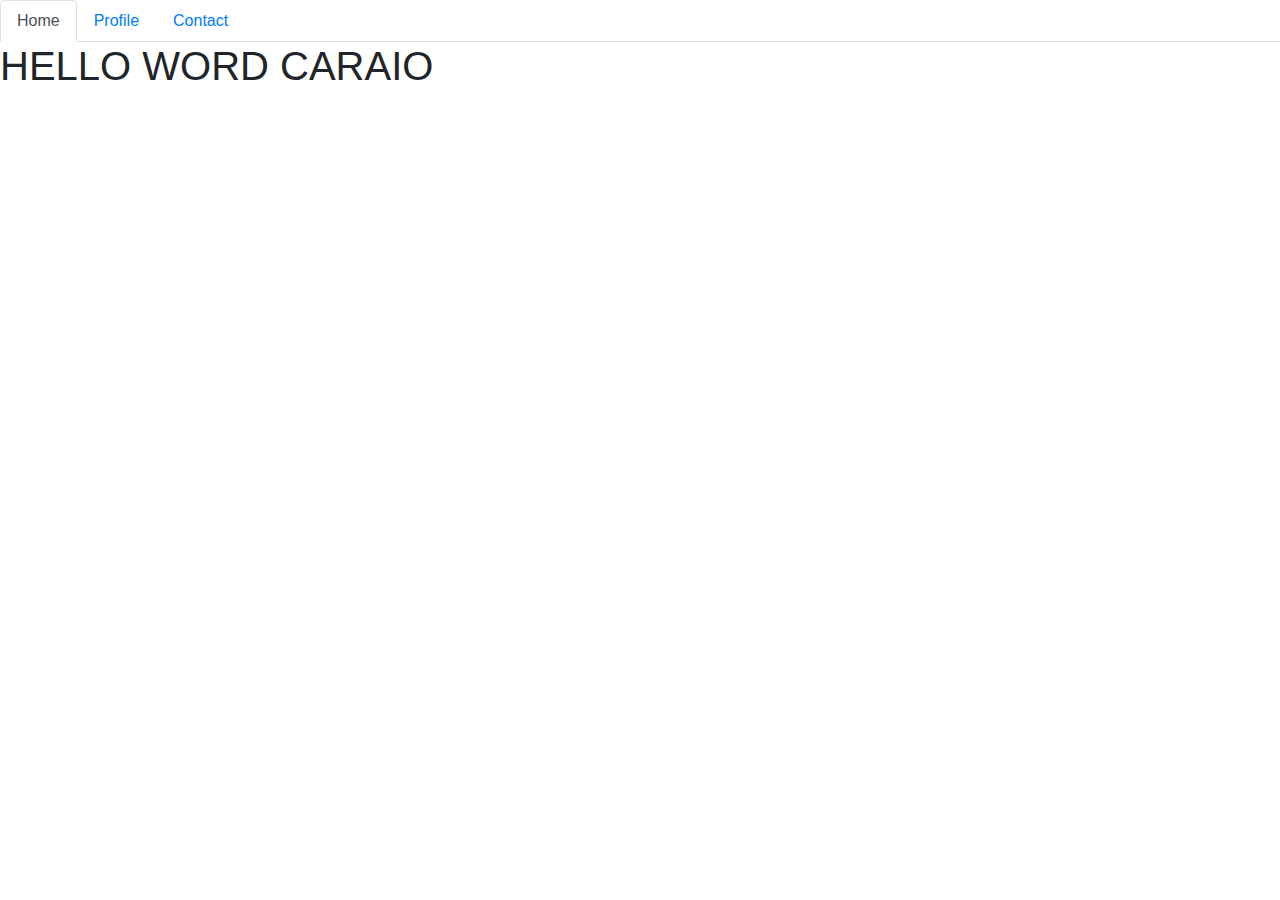
<file: src/main/resources/templates/test.html>
<!doctype html>
<html lang="en">
  <head>
    <!-- Required meta tags -->
    <meta charset="utf-8">
    <meta name="viewport" content="width=device-width, initial-scale=1, shrink-to-fit=no">

    <!-- Bootstrap CSS -->
    <link rel="stylesheet" href="https://maxcdn.bootstrapcdn.com/bootstrap/4.0.0/css/bootstrap.min.css" integrity="sha384-Gn5384xqQ1aoWXA+058RXPxPg6fy4IWvTNh0E263XmFcJlSAwiGgFAW/dAiS6JXm" crossorigin="anonymous">

    <title>Hello, world!</title>
  </head>
  <body>
    <ul class="nav nav-tabs" id="myTab" role="tablist">

        <li class="nav-item">
          <a class="nav-link active" id="home-tab" data-toggle="tab" href="#home" role="tab" aria-controls="home" aria-selected="true">Home</a>
        </li>

        <li class="nav-item">
          <a class="nav-link" id="profile-tab" data-toggle="tab" href="#profile" role="tab" aria-controls="profile" aria-selected="false">Profile</a>
        </li>

        <li class="nav-item">
          <a class="nav-link" id="contact-tab" data-toggle="tab" href="#contact" role="tab" aria-controls="contact" aria-selected="false">Contact</a>
        </li>

      </ul>
      
      <div class="tab-content" id="myTabContent">
        <div class="tab-pane fade show active" id="home" role="tabpanel" aria-labelledby="home-tab"><h1>HELLO WORD CARAIO</h1></div>
        <div class="tab-pane fade" id="profile" role="tabpanel" aria-labelledby="profile-tab">HELLO WORD CARAI</div>
        <div class="tab-pane fade" id="contact" role="tabpanel" aria-labelledby="contact-tab">HELLO WORD CARAlho</div>
      </div>

    <!-- Optional JavaScript -->
    <!-- jQuery first, then Popper.js, then Bootstrap JS -->
    <script src="https://code.jquery.com/jquery-3.2.1.slim.min.js" integrity="sha384-KJ3o2DKtIkvYIK3UENzmM7KCkRr/rE9/Qpg6aAZGJwFDMVNA/GpGFF93hXpG5KkN" crossorigin="anonymous"></script>
    <script src="https://cdnjs.cloudflare.com/ajax/libs/popper.js/1.12.9/umd/popper.min.js" integrity="sha384-ApNbgh9B+Y1QKtv3Rn7W3mgPxhU9K/ScQsAP7hUibX39j7fakFPskvXusvfa0b4Q" crossorigin="anonymous"></script>
    <script src="https://maxcdn.bootstrapcdn.com/bootstrap/4.0.0/js/bootstrap.min.js" integrity="sha384-JZR6Spejh4U02d8jOt6vLEHfe/JQGiRRSQQxSfFWpi1MquVdAyjUar5+76PVCmYl" crossorigin="anonymous"></script>
  </body>
</html>
</file>
